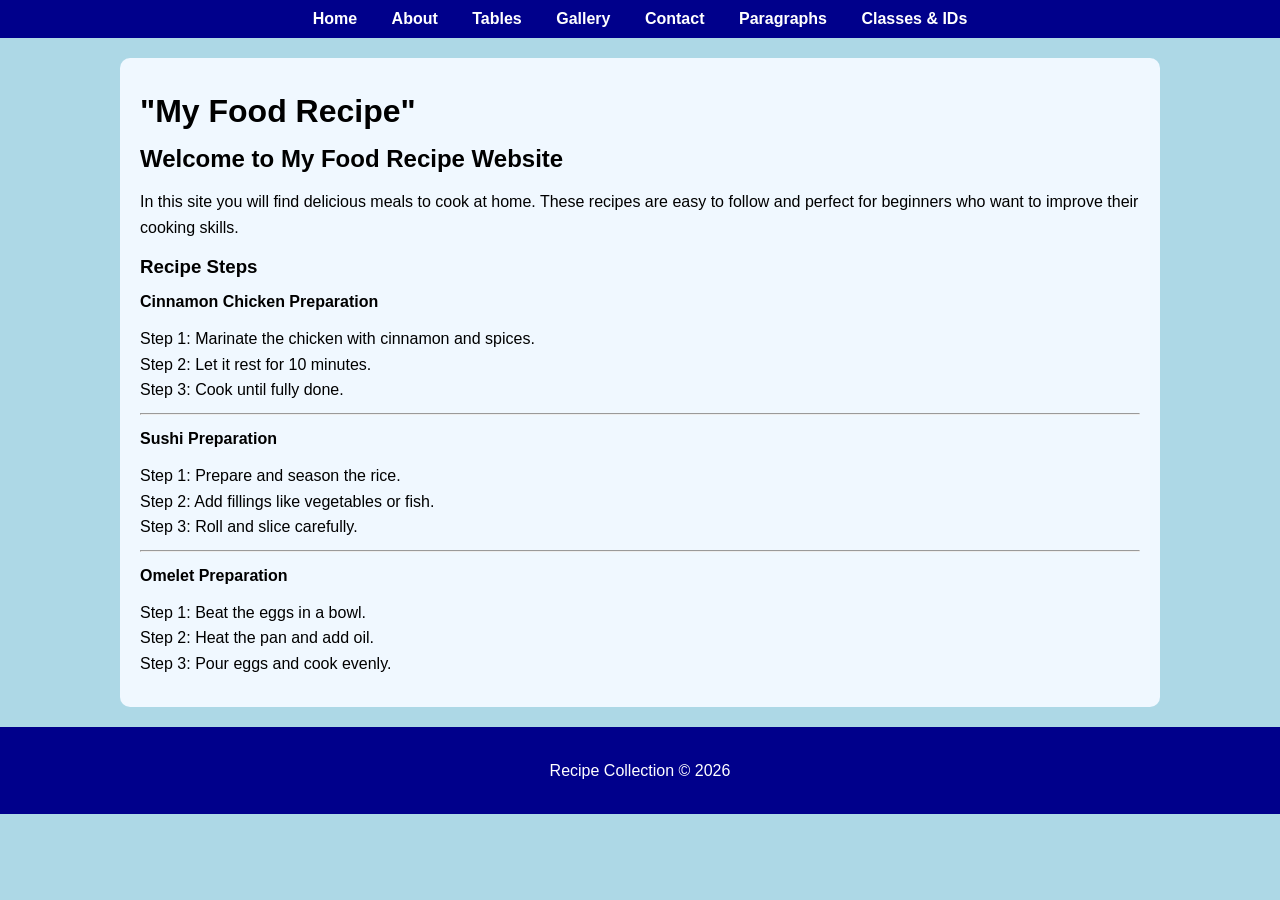
<file: index.html>
<!DOCTYPE html>
<html lang="en">
<head>
    <meta charset="UTF-8">
    <title>My Food Recipe</title>
    <link rel="stylesheet" href="index.css">
</head>
<body>

<!-- Navigation -->
<nav>
    <a href="index.html">Home</a>
    <a href="about.html">About</a>
    <a href="services.html">Tables</a>
    <a href="gallery.html">Gallery</a>
    <a href="contact.html">Contact</a>
    <a href="paragraph.html">Paragraphs</a>
    <a href="classes_and_ids.html">Classes & IDs</a>
</nav>

<!-- Content Wrapper -->
<div class="content-wrapper">
    <h1>"My Food Recipe"</h1>
    <h2>Welcome to My Food Recipe Website</h2>
    <p>
        In this site you will find delicious meals to cook at home. These recipes are easy to follow 
        and perfect for beginners who want to improve their cooking skills.
    </p>

    <h3>Recipe Steps</h3>
    <div class="recipe-steps">
        <h4>Cinnamon Chicken Preparation</h4>
        <p>
            Step 1: Marinate the chicken with cinnamon and spices.<br>
            Step 2: Let it rest for 10 minutes.<br>
            Step 3: Cook until fully done.
        </p>
        <hr>
        <h4>Sushi Preparation</h4>
        <p>
            Step 1: Prepare and season the rice.<br>
            Step 2: Add fillings like vegetables or fish.<br>
            Step 3: Roll and slice carefully.
        </p>
        <hr>
        <h4>Omelet Preparation</h4>
        <p>
            Step 1: Beat the eggs in a bowl.<br>
            Step 2: Heat the pan and add oil.<br>
            Step 3: Pour eggs and cook evenly.
        </p>
    </div>
</div>

<!-- Footer -->
<footer>
    <p>Recipe Collection © 2026</p>
</footer>
</body>
</html>
</file>
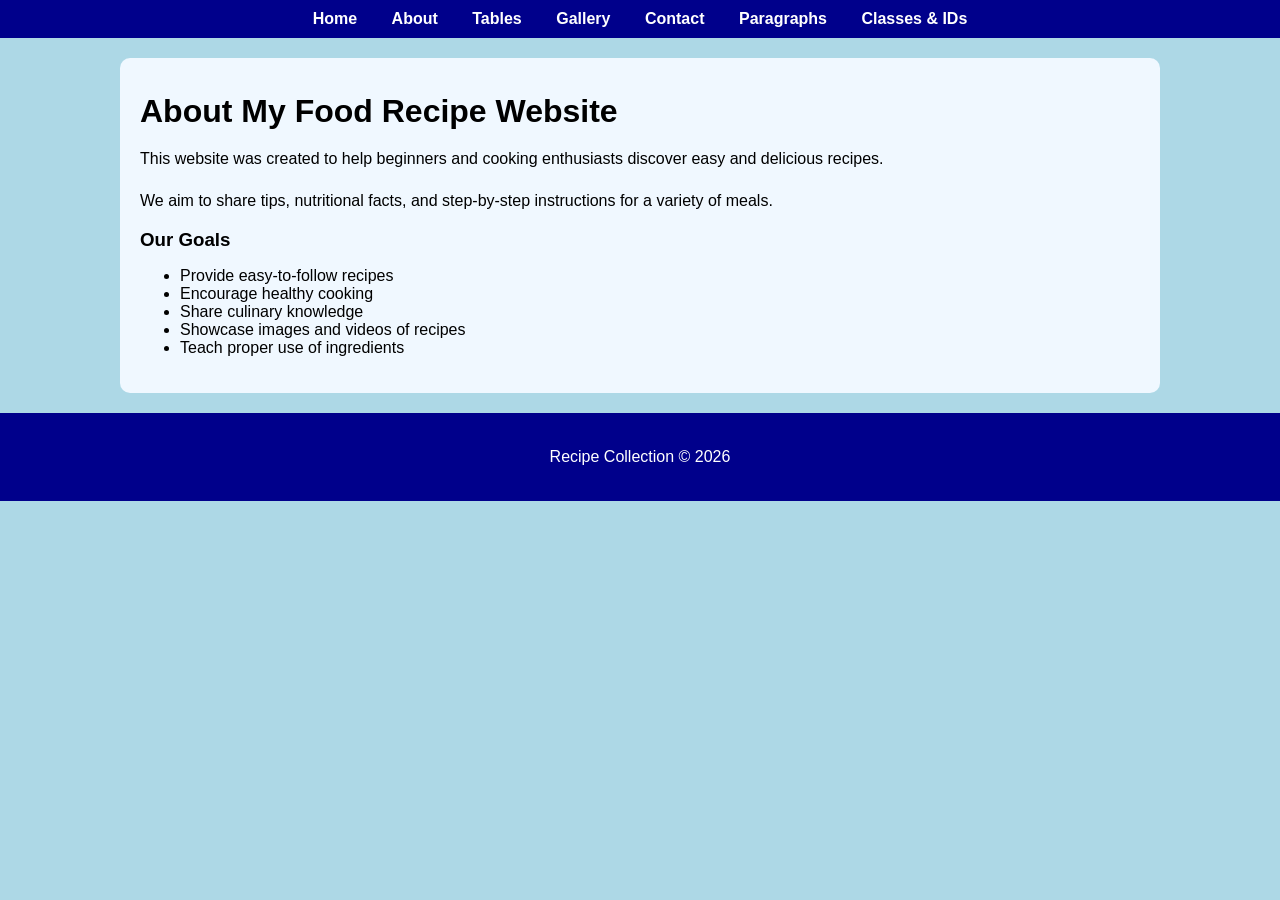
<file: about.html>
<!DOCTYPE html>
<html lang="en">
<head>
    <meta charset="UTF-8">
    <title>About</title>
    <link rel="stylesheet" href="index.css">
</head>
<body>
<nav>
    <a href="index.html">Home</a>
    <a href="about.html">About</a>
    <a href="services.html">Tables</a>
    <a href="gallery.html">Gallery</a>
    <a href="contact.html">Contact</a>
    <a href="paragraph.html">Paragraphs</a>
    <a href="classes_and_ids.html">Classes & IDs</a>
</nav>

<div class="content-wrapper">
    <h1>About My Food Recipe Website</h1>
    <p>This website was created to help beginners and cooking enthusiasts discover easy and delicious recipes.</p>
    <p>We aim to share tips, nutritional facts, and step-by-step instructions for a variety of meals.</p>
    <h3>Our Goals</h3>
    <ul>
        <li>Provide easy-to-follow recipes</li>
        <li>Encourage healthy cooking</li>
        <li>Share culinary knowledge</li>
        <li>Showcase images and videos of recipes</li>
        <li>Teach proper use of ingredients</li>
    </ul>
</div>

<footer>
    <p>Recipe Collection © 2026</p>
</footer>
</body>
</html>
</file>
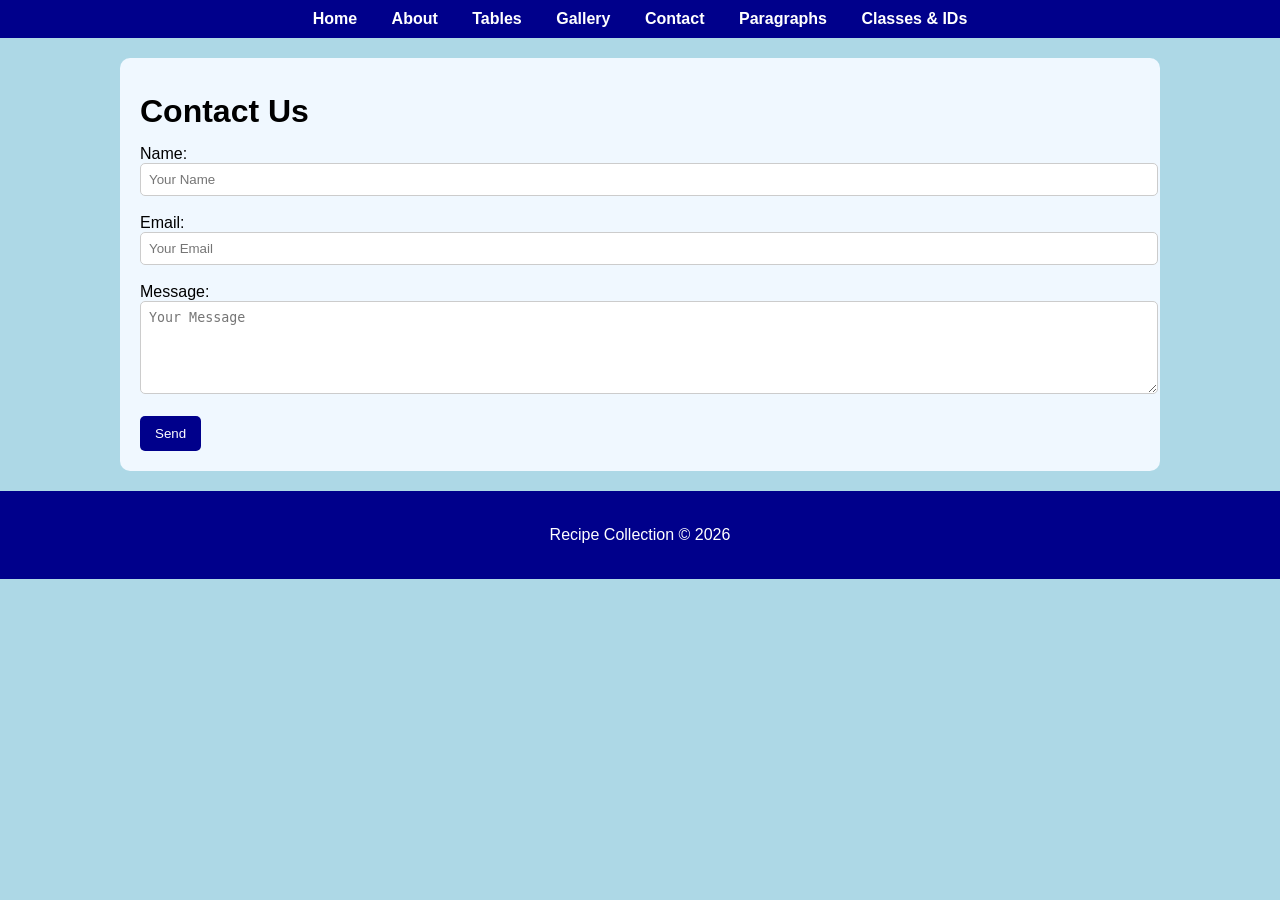
<file: contact.html>
<!DOCTYPE html>
<html lang="en">
<head>
<meta charset="UTF-8">
<title>Contact</title>
<link rel="stylesheet" href="index.css">
</head>
<body>
<nav>
    <a href="index.html">Home</a>
    <a href="about.html">About</a>
    <a href="services.html">Tables</a>
    <a href="gallery.html">Gallery</a>
    <a href="contact.html">Contact</a>
    <a href="paragraph.html">Paragraphs</a>
    <a href="classes_and_ids.html">Classes & IDs</a>
</nav>

<div class="content-wrapper">
    <h1>Contact Us</h1>
    <form>
        <label>Name:</label><br>
        <input type="text" placeholder="Your Name" required><br><br>

        <label>Email:</label><br>
        <input type="email" placeholder="Your Email" required><br><br>

        <label>Message:</label><br>
        <textarea placeholder="Your Message" rows="5" required></textarea><br><br>

        <button type="submit">Send</button>
    </form>
</div>

<footer>
    <p>Recipe Collection © 2026</p>
</footer>
</body>
</html>
</file>
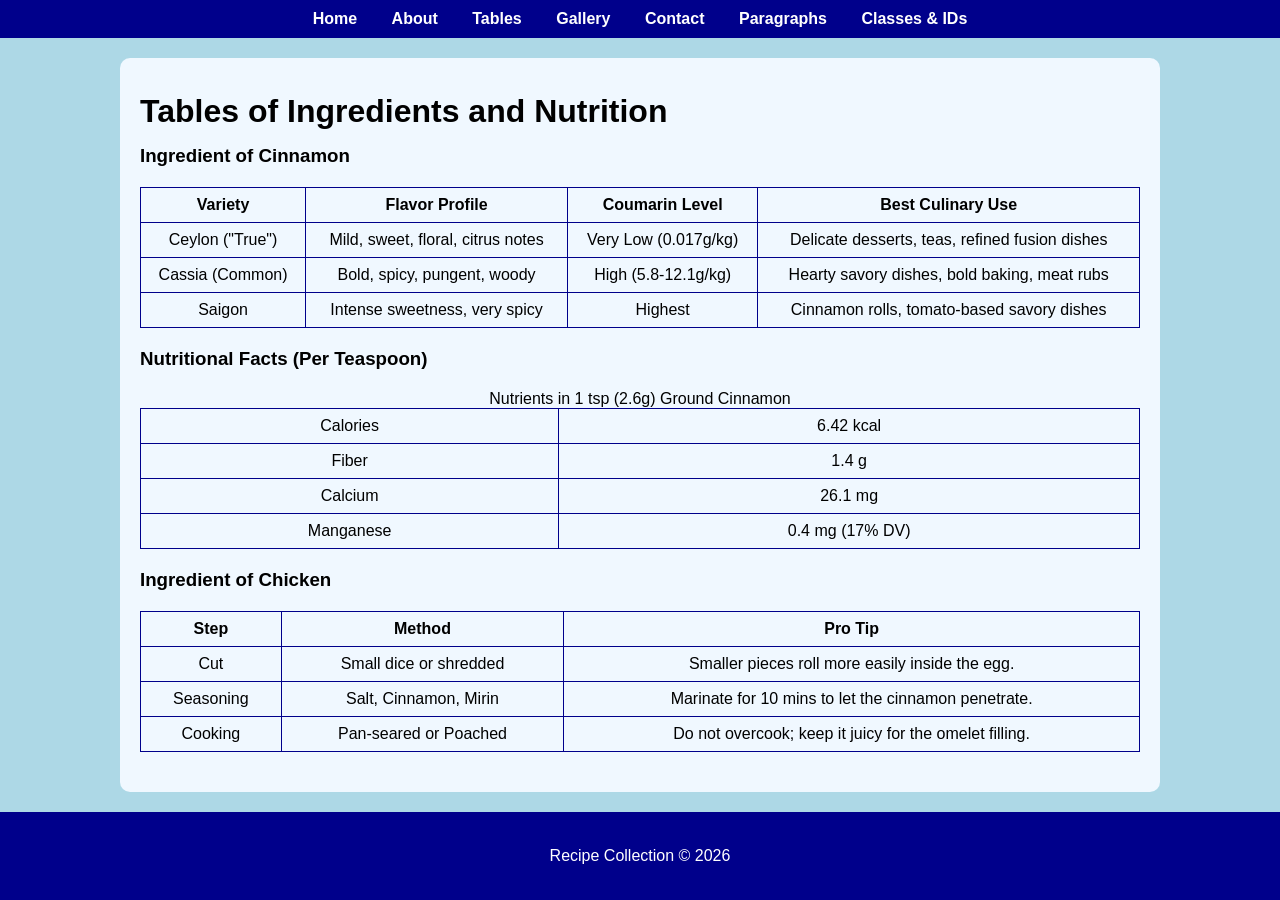
<file: services.html>
<!DOCTYPE html>
<html lang="en">
<head>
<meta charset="UTF-8">
<title>Tables</title>
<link rel="stylesheet" href="index.css">
</head>
<body>
<nav>
    <a href="index.html">Home</a>
    <a href="about.html">About</a>
    <a href="services.html">Tables</a>
    <a href="gallery.html">Gallery</a>
    <a href="contact.html">Contact</a>
    <a href="paragraph.html">Paragraphs</a>
    <a href="classes_and_ids.html">Classes & IDs</a>
</nav>

<div class="content-wrapper">
    <h1>Tables of Ingredients and Nutrition</h1>

    <h3>Ingredient of Cinnamon</h3>
    <table>
        <thead>
            <tr>
                <th>Variety</th>
                <th>Flavor Profile</th>
                <th>Coumarin Level</th>
                <th>Best Culinary Use</th>
            </tr>
        </thead>
        <tbody>
            <tr>
                <td>Ceylon ("True")</td>
                <td>Mild, sweet, floral, citrus notes</td>
                <td>Very Low (0.017g/kg)</td>
                <td>Delicate desserts, teas, refined fusion dishes</td>
            </tr>
            <tr>
                <td>Cassia (Common)</td>
                <td>Bold, spicy, pungent, woody</td>
                <td>High (5.8-12.1g/kg)</td>
                <td>Hearty savory dishes, bold baking, meat rubs</td>
            </tr>
            <tr>
                <td>Saigon</td>
                <td>Intense sweetness, very spicy</td>
                <td>Highest</td>
                <td>Cinnamon rolls, tomato-based savory dishes</td>
            </tr>
        </tbody>
    </table>

    <h3>Nutritional Facts (Per Teaspoon)</h3>
    <table>
        <caption>Nutrients in 1 tsp (2.6g) Ground Cinnamon</caption>
        <tbody>
            <tr>
                <td>Calories</td><td>6.42 kcal</td>
            </tr>
            <tr>
                <td>Fiber</td><td>1.4 g</td>
            </tr>
            <tr>
                <td>Calcium</td><td>26.1 mg</td>
            </tr>
            <tr>
                <td>Manganese</td><td>0.4 mg (17% DV)</td>
            </tr>
        </tbody>
    </table>

    <h3>Ingredient of Chicken</h3>
    <table>
        <thead>
            <tr>
                <th>Step</th>
                <th>Method</th>
                <th>Pro Tip</th>
            </tr>
        </thead>
        <tbody>
            <tr>
                <td>Cut</td><td>Small dice or shredded</td><td>Smaller pieces roll more easily inside the egg.</td>
            </tr>
            <tr>
                <td>Seasoning</td><td>Salt, Cinnamon, Mirin</td><td>Marinate for 10 mins to let the cinnamon penetrate.</td>
            </tr>
            <tr>
                <td>Cooking</td><td>Pan-seared or Poached</td><td>Do not overcook; keep it juicy for the omelet filling.</td>
            </tr>
        </tbody>
    </table>
</div>

<footer>
    <p>Recipe Collection © 2026</p>
</footer>
</body>
</html>
</file>
<file: index.css>
body {
    font-family: Arial, sans-serif;
    background-color: lightblue;
    margin: 0;
    padding: 0;
}

nav {
    background-color: darkblue;
    padding: 10px;
    text-align: center;
}

nav a {
    color: white;
    text-decoration: none;
    margin: 0 15px;
    font-weight: bold;
}

nav a:hover {
    text-decoration: underline;
}

.content-wrapper {
    max-width: 1000px;
    margin: 20px auto;
    padding: 20px;
    background-color: #f0f8ff;
    border-radius: 10px;
}

h1, h2, h3, h4 {
    margin: 15px 0;
}

p {
    line-height: 1.6;
}

table {
    width: 100%;
    border-collapse: collapse;
    margin: 20px 0;
}

th, td {
    border: 1px solid darkblue;
    padding: 8px;
    text-align: center;
}

.recipe-steps p {
    margin: 10px 0;
}

.media-wrapper {
    display: flex;
    flex-wrap: wrap;
    gap: 20px;
    justify-content: center;
}

.container {
    border: 2px solid darkblue;
    padding: 10px;
    background-color: white;
    width: 250px;
}

footer {
    background-color: darkblue;
    color: white;
    text-align: center;
    padding: 15px;
    margin-top: 20px;
}

form input, form textarea {
    width: 100%;
    padding: 8px;
    border-radius: 5px;
    border: 1px solid #ccc;
}

form button {
    background-color: darkblue;
    color: white;
    padding: 10px 15px;
    border: none;
    border-radius: 5px;
    cursor: pointer;
}

form button:hover {
    background-color: navy;
}
</file>
